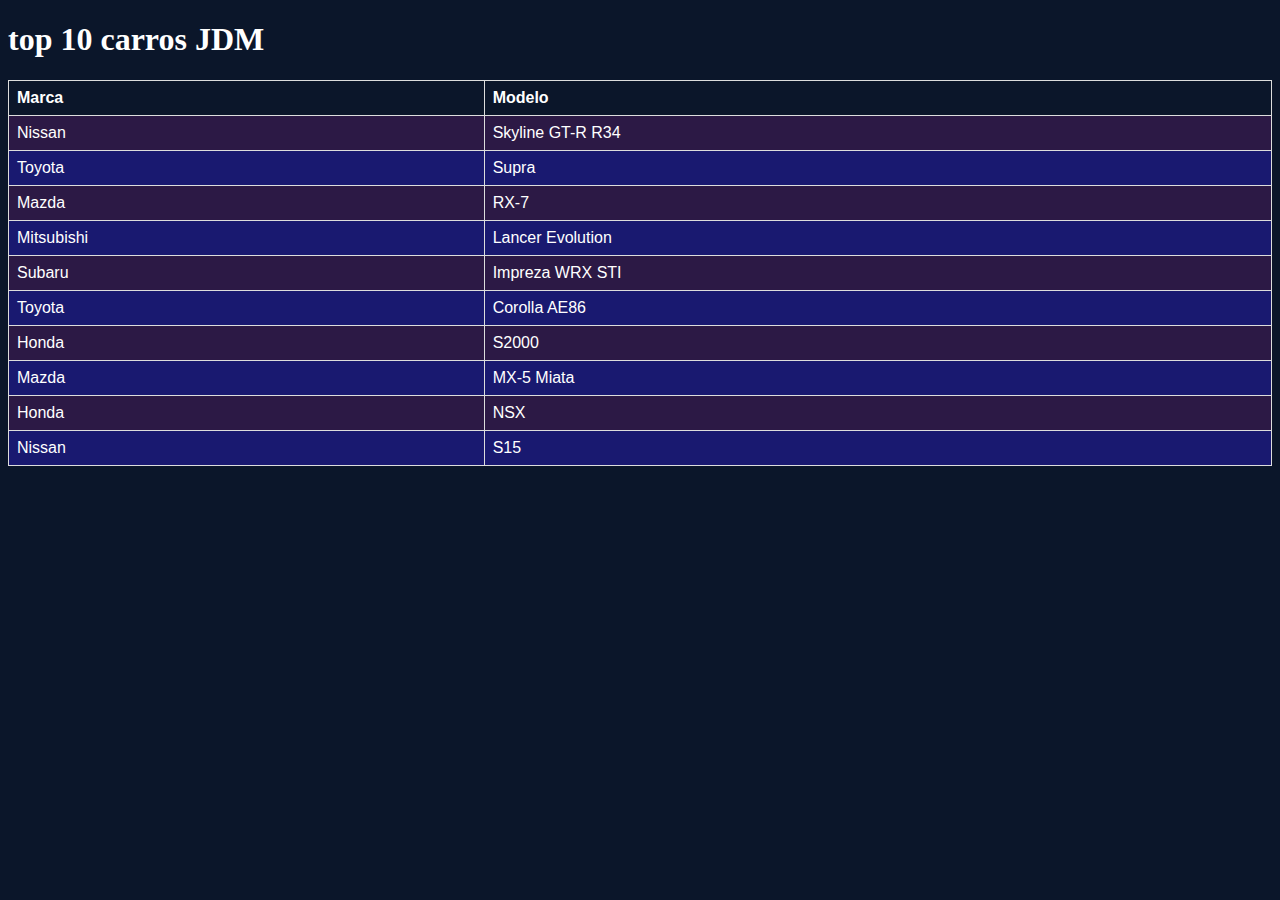
<file: Aula05/index.html>
<!DOCTYPE html>
<html>
    <head>
        <meta charset='ISO 8859-1'>

        <title>Tabelas</title>

        <link rel='stylesheet' href='style/style.css'>
    </head>
    <body>
        <h1>top 10 carros JDM</h1>
        <table>
            <tr>
                <th>Marca</th>
                <th>Modelo</th>
            </tr>
            <tr style="background-color: #2C1945;">
                <td>Nissan</td>
                <td>Skyline GT-R R34</td>
            </tr>
            <tr style="background-color: #191970;">
                <td>Toyota </td>
                <td>Supra</td>
            </tr>
            <tr style="background-color: #2C1945;">
                <td>Mazda</td>
                <td>RX-7</td>
            </tr>
            <tr style="background-color: #191970;">
                <td>Mitsubishi</td>
                <td>Lancer Evolution</td>
            </tr>
            <tr style="background-color: #2C1945;">
                <td>Subaru</td>
                <td>Impreza WRX STI</td>
            </tr>
            <tr style="background-color: #191970;">
                <td>Toyota</td>
                <td>Corolla AE86</td>
            </tr>
            <tr style="background-color: #2C1945;">
                <td>Honda</td>
                <td>S2000</td>
            </tr>
            <tr style="background-color: #191970;">
                <td>Mazda</td>
                <td>MX-5 Miata</td>
            </tr >
            <tr style="background-color: #2C1945;">
                <td>Honda</td>
                <td>NSX</td>
            </tr>
            <tr style="background-color: #191970;">
                <td>Nissan</td>
                <td>S15</td>
            </tr>
        </table>
    </body>
</html>
</file>
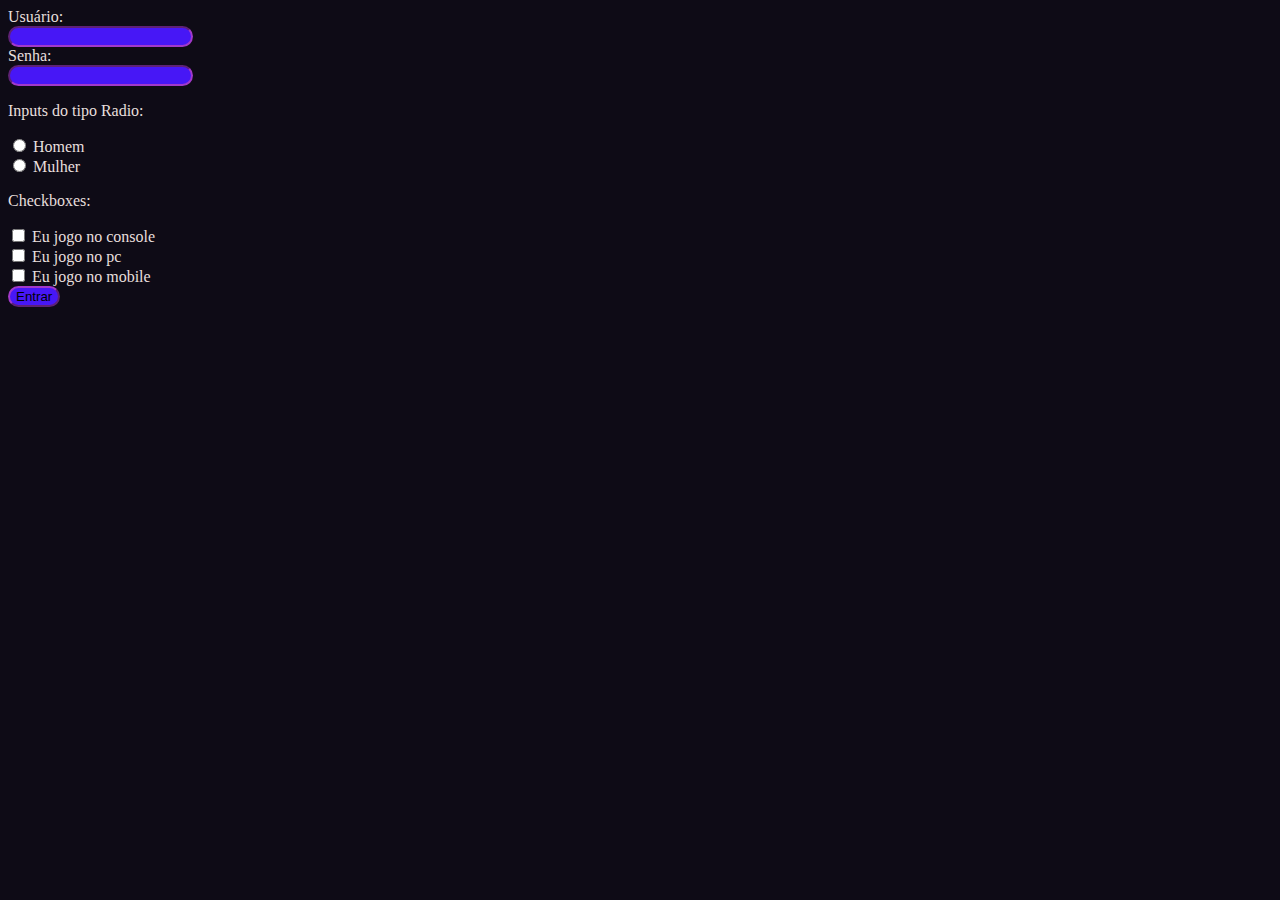
<file: formulario_login/index.html>
<!DOCTYPE html>
<html lang="pt-BR">
<head>
    <meta charset="UTF-8"/>
    <title>Formulário Login</title>
    <link rel="stylesheet" href="style/main.css"/>
</head>
<body>    
   <form action="#">
       <label for="textoexemplo">Usuário:</label><br>
       <input id="textoexemplo" type="text" class="elemento-sozinho"/><br>
       <label for="senha">Senha: </label><br>
       <input type="password" id="senha" class="elemento-sozinho">
       
       <p>Inputs do tipo Radio: </p>
       
       <input type="radio" id="m" name="genero" value="menino">
       <label for="m">Homem</label><br>
       <input type="radio" id="f" name="genero" value="menina">
       <label for="f">Mulher</label><br>

       <p>Checkboxes: </p>

       <input type="checkbox" id="console" name="console" value="Console">
       <label for="console">Eu jogo no console </label><br>
       <input type="checkbox" id="pc" name="pc" value="Pc">
       <label for="pc"> Eu jogo no pc</label><br>
       <input type="checkbox" id="mobile" name="mobile" value="Mobile">
       <label for="mobile"> Eu jogo no mobile </label><br>
       
       <button class="elemento-sozinho">Entrar</button>
   </form>
</body>
</html>
</file>
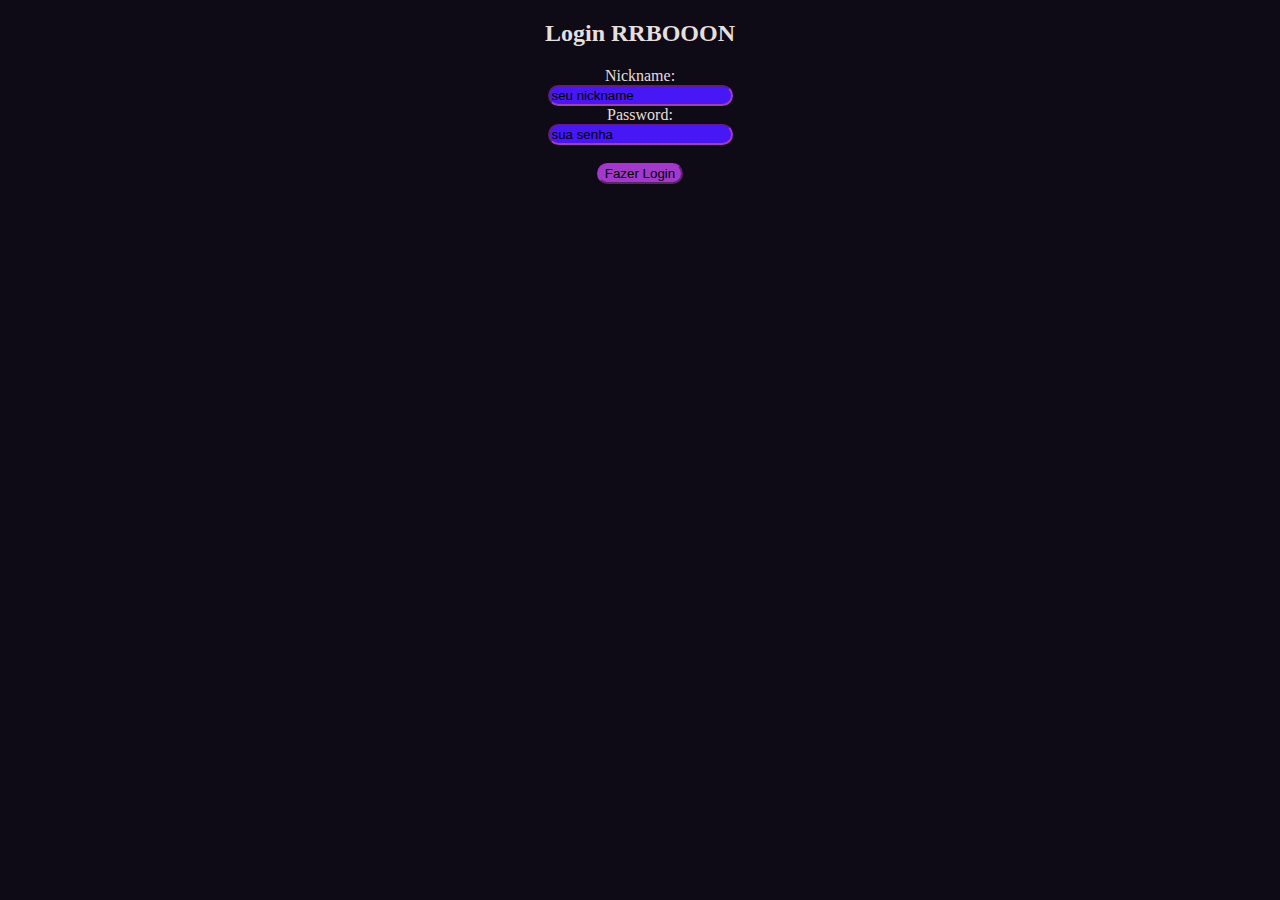
<file: formulário login/index.html>
<!DOCTYPE html>
<html>
	<head>
		<meta charset="utf-8">
		<link rel="stylesheet" type="text/css" href="style/main.css">
		<title>Login Page</title>
	</head>
	<body>
		<div class="form">
			<h2 class="text">Login RRBOOON</h2>

			<form action="#">
			  <label for="Nickname" class="text">Nickname:</label><br>
			  <input type="text" class="input-login" value="seu nickname"><br>
			  <label for="Password" class="text">Password:</label><br>
			  <input type="text" class="input-login" value="sua senha"><br><br>
			  <input class="input-submit" type="submit" value="Fazer Login">
			</form>
		</div>
	</body>
</html>
</file>
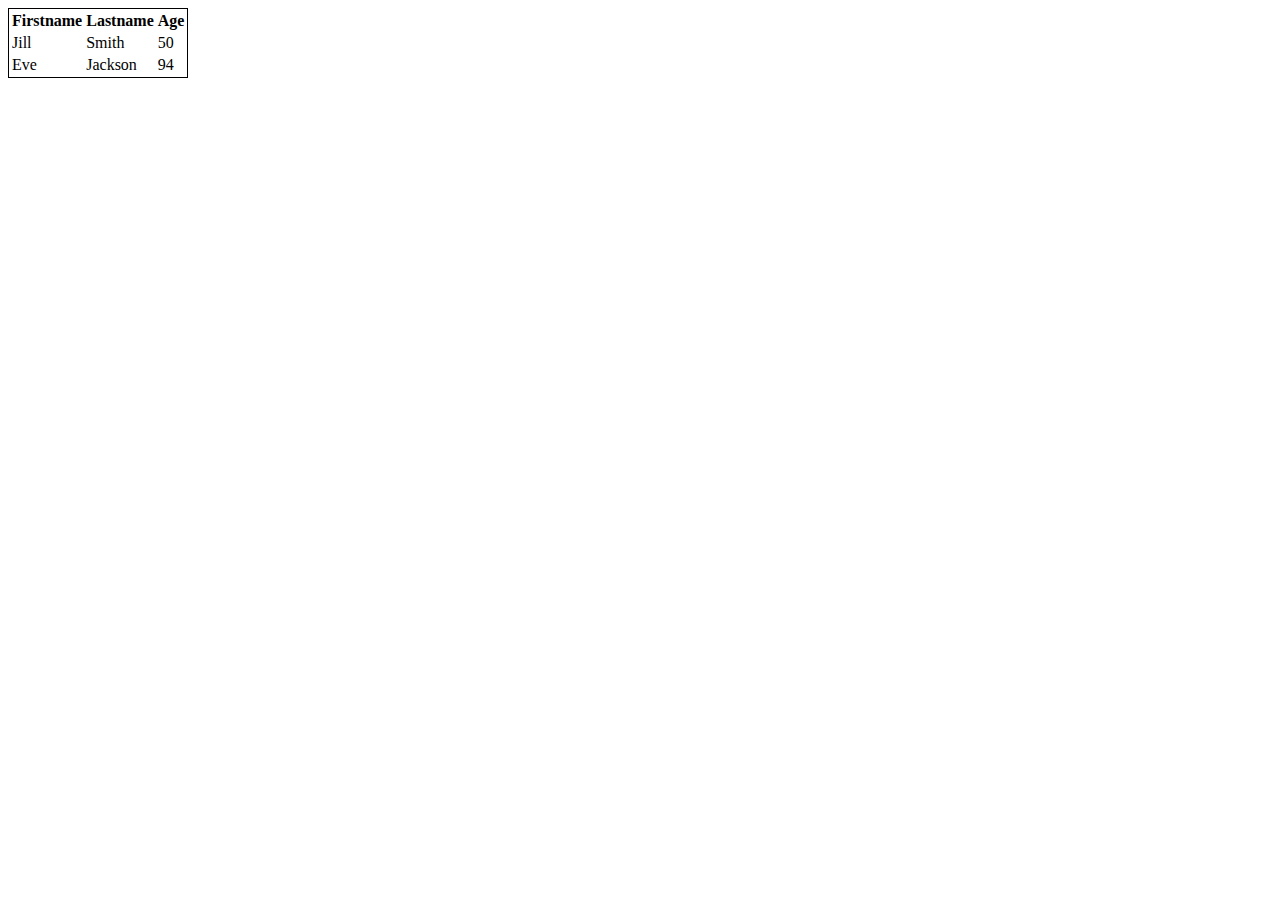
<file: grupo_só_alunos/index.html>
<!DOCTYPE html>
<html>
	<head>
		<title>primeiro código</title>
	</head>
	<body>
		<table style="border: 1px solid black">
			
		  <tr>
		    <th>Firstname</th>
		    <th>Lastname</th>
		    <th>Age</th>
		  </tr>
		  <tr>
		    <td>Jill</td>
		    <td>Smith</td>
		    <td>50</td>
		  </tr>
		  <tr>
		    <td>Eve</td>
		    <td>Jackson</td>
		    <td>94</td>
		  </tr>
		</table>
	</body>
</html>
</file>
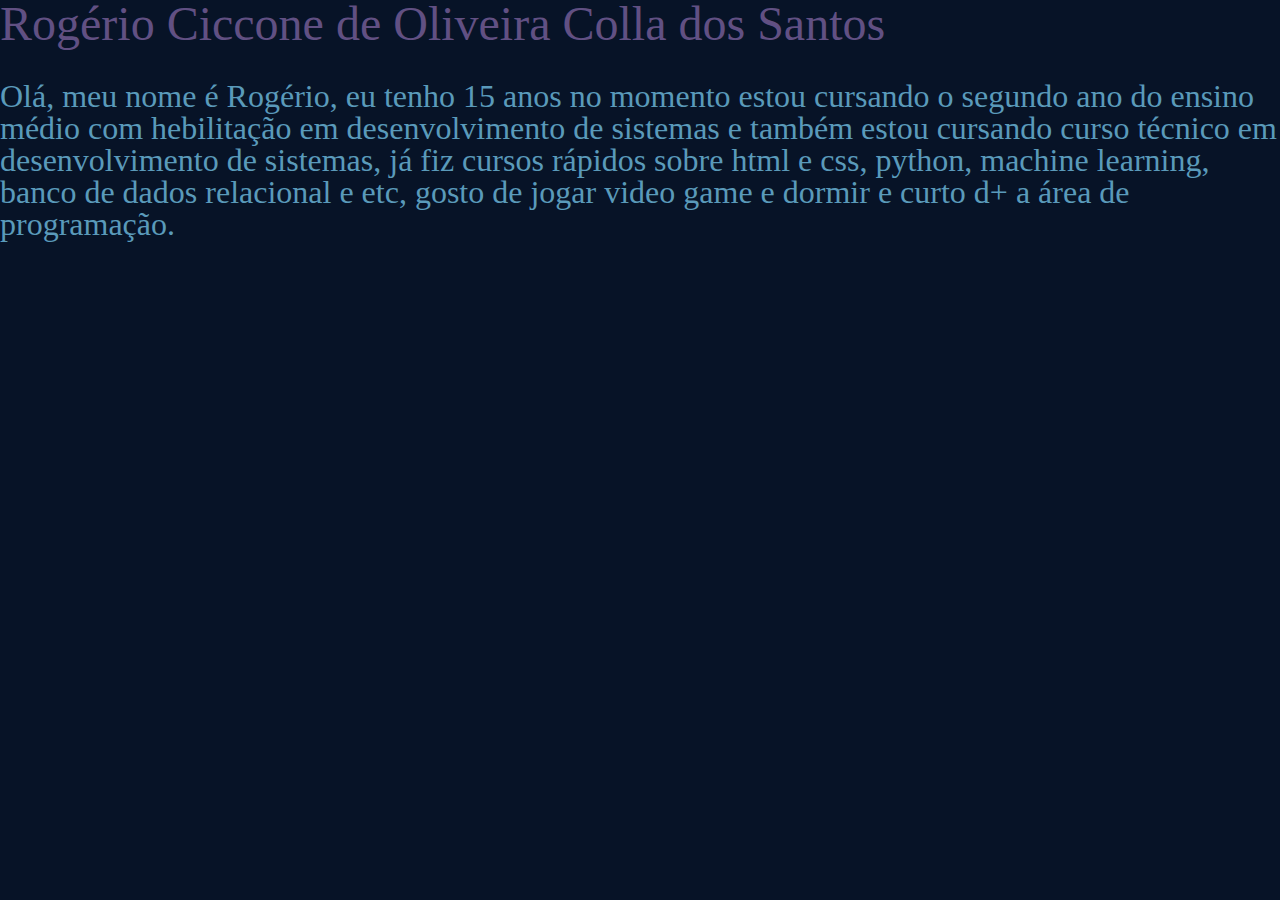
<file: Aula01/RogerioCiccone.html>
<!DOCTYPE html>
<html>
    <head>
        <meta charset='iso-8859-1'>
        <title>Rog�rio Colla</title>
        <link rel="stylesheet" href="cssreset.css">
    </head>
    <body bgcolor="#071327">
        <h1 style="color: #615083; font-size: 3rem; margin-bottom: 2rem;">Rog�rio Ciccone de Oliveira Colla dos Santos</h1>
        <p style="color: #5A9ABA; font-size: 2rem;">
            Ol�, meu nome � Rog�rio, eu tenho 15 anos no momento estou cursando o 
            segundo ano do ensino m�dio com hebilita��o em desenvolvimento de sistemas 
            e tamb�m estou cursando curso t�cnico em desenvolvimento de sistemas, 
            j� fiz cursos r�pidos sobre html e css, python, machine learning, 
            banco de dados relacional e etc, gosto de jogar video game e dormir e curto d+ a �rea de programa��o. 
        </p>
    </body>
</html>
</file>
<file: Aula05/style/style.css>
body{
    background-color: #0B162A ;
}
h1{
    color: white;
}
table{
    font-family: Arial, sans-serif;
    border-collapse: collapse;
    width: 100%;
}

td, th{
    border: 1px solid #dddddd;
    text-align: left;
    padding: 8px;
}
th{
    color: white; 
}
td{
    color: white;
}
</file>
<file: formulario_login/style/main.css>
body{
	background: #0E0B16;
	color: #E7DFDD;
	font-family: 'Arial Black'
}

.form{
	text-align: center;
	
}



input{
	border-radius: 16px;
	border-size: 10px;
	border-color: #A239CA;
	background-color: #4717F6;
	border-size: 10px;
}

.input-submit{
	background: #A239CA;
}

button{
	border-radius: 16px;
	border-size: 10px;
	border-color: #A239CA;
	background-color: #4717F6;

}
</file>
<file: formulário login/style/main.css>
body{
	background: #0E0B16;
	color: #E7DFDD;
	font-family: 'Arial Black'
}

.form{
	text-align: center;
	
}



input{
	border-radius: 16px;
	border-size: 10px;
	border-color: #A239CA;
	background-color: #4717F6;
	border-size: 10px;
}

.input-submit{
	background: #A239CA;
}
</file>
<file: Aula01/cssreset.css>
/* http://meyerweb.com/eric/tools/css/reset/ 
   v2.0 | 20110126
   License: none (public domain)
*/

html, body, div, span, applet, object, iframe,
h1, h2, h3, h4, h5, h6, p, blockquote, pre,
a, abbr, acronym, address, big, cite, code,
del, dfn, em, img, ins, kbd, q, s, samp,
small, strike, strong, sub, sup, tt, var,
b, u, i, center,
dl, dt, dd, ol, ul, li,
fieldset, form, label, legend,
table, caption, tbody, tfoot, thead, tr, th, td,
article, aside, canvas, details, embed, 
figure, figcaption, footer, header, hgroup, 
menu, nav, output, ruby, section, summary,
time, mark, audio, video {
	margin: 0;
	padding: 0;
	border: 0;
	font-size: 100%;
	font: inherit;
	vertical-align: baseline;
}
/* HTML5 display-role reset for older browsers */
article, aside, details, figcaption, figure, 
footer, header, hgroup, menu, nav, section {
	display: block;
}
body {
	line-height: 1;
}
ol, ul {
	list-style: none;
}
blockquote, q {
	quotes: none;
}
blockquote:before, blockquote:after,
q:before, q:after {
	content: '';
	content: none;
}
table {
	border-collapse: collapse;
	border-spacing: 0;
}
</file>
